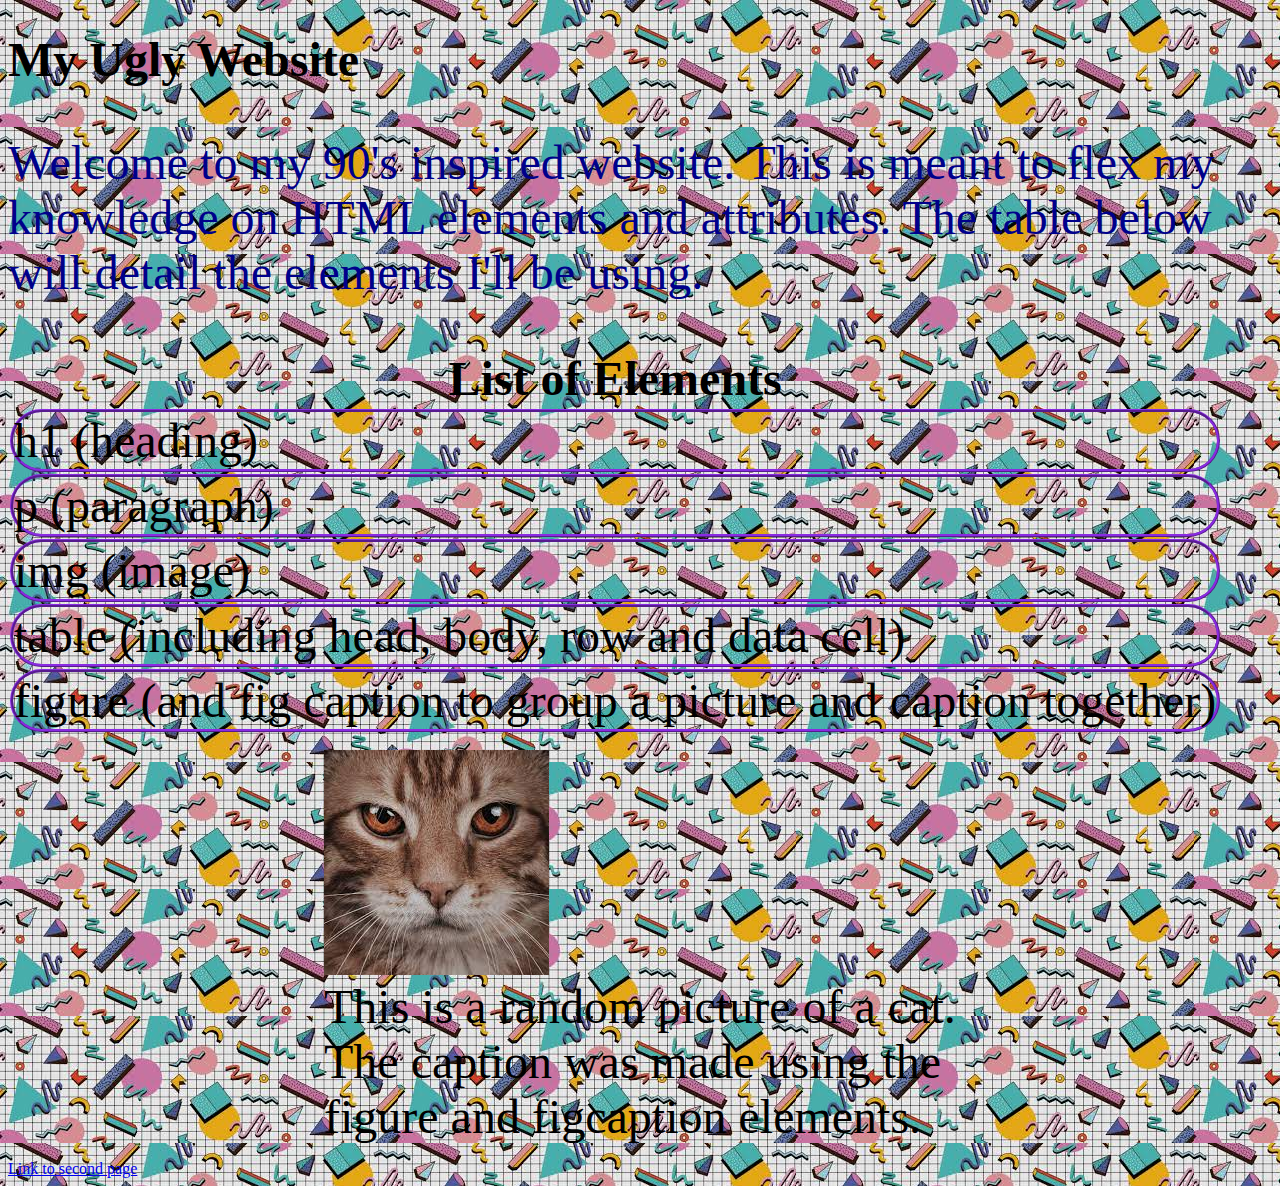
<file: index.html>
<!DOCTYPE html>
<html>
    <head>
        <link href="style.css" rel="stylesheet">
        <title> My Ugly Website </title>
    </head>
    <body background="images/background.jpeg">
        <h1>My Ugly Website</h1>
        <p id="para">Welcome to my 90's inspired website. This is meant to flex my knowledge 
            on HTML elements and attributes. The table below will detail the elements I'll
        be using. </p>
        <table>
            <thead>
                <tr>
                    <th>List of Elements</th>
                </tr>
            </thead>
            <tbody>
                <tr>
                    <td>h1 (heading)</td>
                </tr>
                <tr>
                    <td>p (paragraph)</td>
                </tr>
                <tr>
                    <td>img (image)</td>
                </tr>
                <tr>
                    <td>table (including head, body, row and data cell)</td>
                </tr>
                <tr>
                    <td>figure (and fig caption to group a picture and caption together)</td>
                </tr>
            </tbody>
        </table>
        <figure>
            <img src="images/cat.jpeg" alt="This is a random picture of a cat" class="center">  
            <figcaption>This is a random picture of a cat. The caption was made using the 
                figure and figcaption elements.
            </figcaption> 
        </figure> 
        <a href="secondPage.html" >Link to second page</a>
    </body>
</html>
</file>
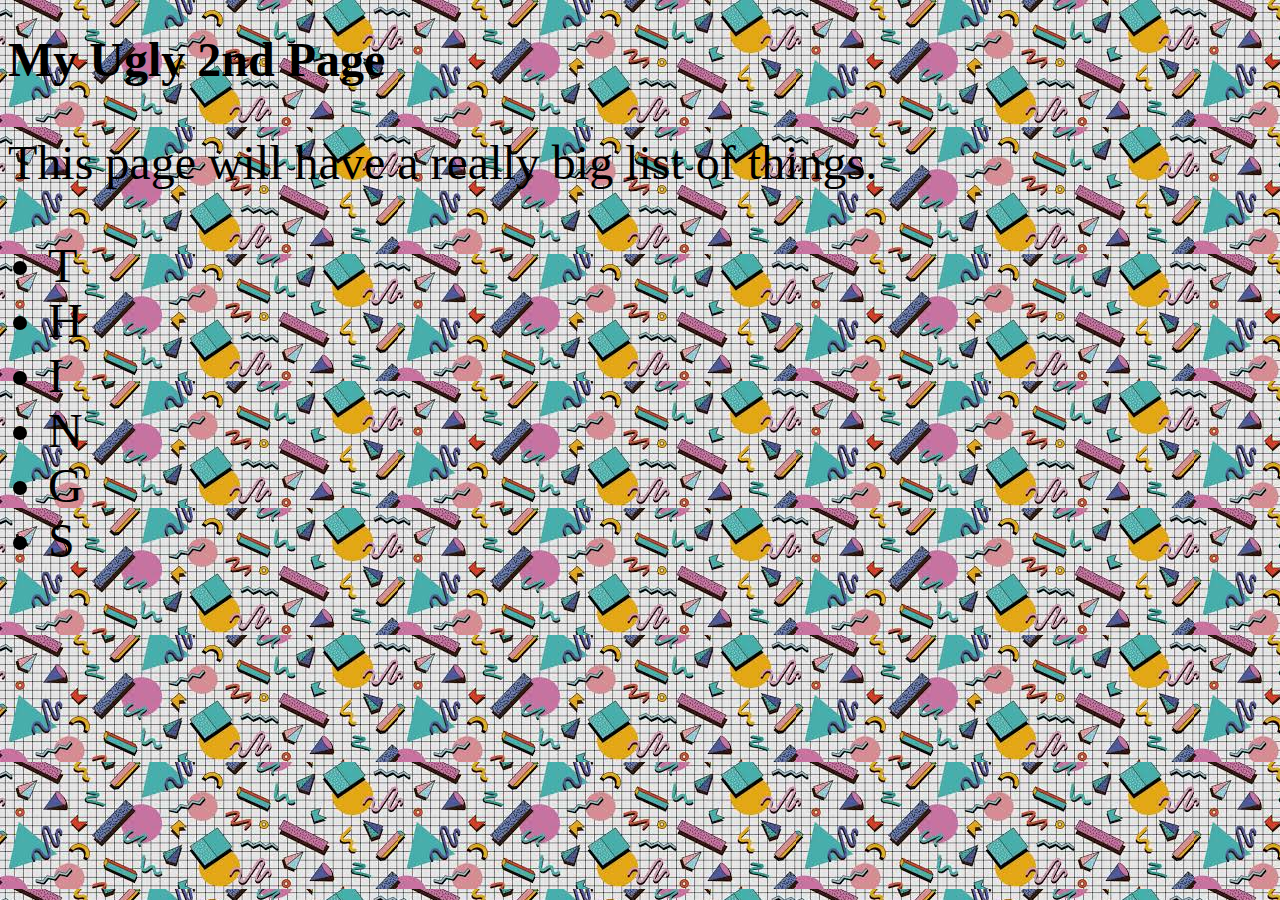
<file: secondPage.html>
<!DOCTYPE html>
<html>
    <head>
        <link href="style.css" rel="stylesheet">
        <title>Second Page</title>
    </head>
    <body background="images/background.jpeg">
        <h1>My Ugly 2nd Page</h1>
        <p>This page will have a really big list of things.</p>
        <ul>
            <li>T</li>
            <li>H</li>
            <li>I</li>
            <li>N</li>
            <li>G</li>
            <li>S</li>
        </ul>
    </body>
</html>
</file>
<file: style.css>
#para {
    color: darkblue;
}

thead, tbody, tr, td {
    border-radius: 6in;
    border-style: ridge;
    border-color: blueviolet;
}

h1, p, figcaption, th, td {
    font-size: xxx-large;
    color: rgb(0, 0, 0);
}

figure {
    display: block;
    margin-left: auto;
    margin-right: auto;
    width: 50%;
}

ul {
    font-size: xxx-large;
    color: rgb(0, 0, 0);
}
</file>
